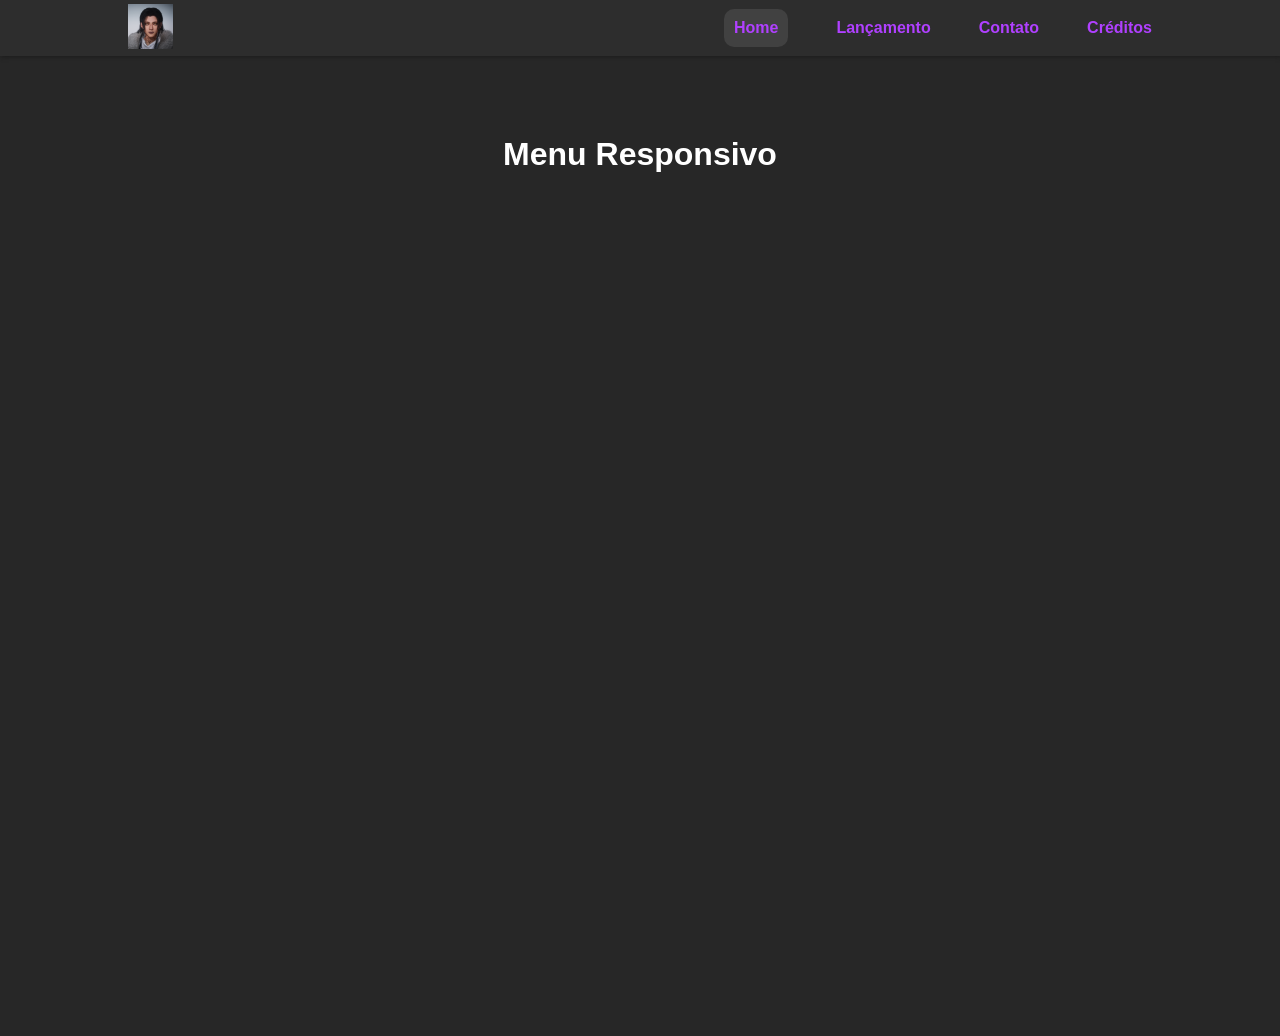
<file: responsividade/index.html>
<!DOCTYPE html>
<html lang="pt-br">
<head>
    <meta charset="UTF-8">
    <meta name="viewport" content="width=device-width, initial-scale=1.0">
    <title>HEADER | VDH</title>
    <link rel="stylesheet" href="style/header.css">
</head>
<body>
    <div class="header" id="header"> 
        <button onclick="toggleSidebar()" class="btn_icon_header"> 
            <svg xmlns="http://www.w3.org/2000/svg" width="20" height="20" fill="currentColor" class="bi bi-list" viewBox="0 0 16 16">
                <path fill-rule="evenodd" d="M2.5 12a.5.5 0 0 1 .5-.5h10a.5.5 0 0 1 0 1H3a.5.5 0 0 1-.5-.5m0-4a.5.5 0 0 1 .5-.5h10a.5.5 0 0 1 0 1H3a.5.5 0 0 1-.5-.5m0-4a.5.5 0 0 1 .5-.5h10a.5.5 0 0 1 0 1H3a.5.5 0 0 1-.5-.5"/>
            </svg>
        </button>  
        <div class="logo_header">
            <img src="images/WWM.png" alt="Logo">
        </div>
        <div class="navigation_header" id ="navigation_header">
            <button onclick="toggleSidebar()" class="btn_icon_header">
                <svg xmlns="http://www.w3.org/2000/svg" width="20" height="20" fill="currentColor" class="bi bi-x" viewBox="0 0 16 16">
                    <path d="M4.646 4.646a.5.5 0 0 1 .708 0L8 7.293l2.646-2.647a.5.5 0 0 1 .708.708L8.707 8l2.647 2.646a.5.5 0 0 1-.708.708L8 8.707l-2.646 2.647a.5.5 0 0 1-.708-.708L7.293 8 4.646 5.354a.5.5 0 0 1 0-.708"/>
                </svg>
            </button>
            <a href="#" class="active">Home</a>
            <a href="#">Lançamento</a>
            <a href="#">Contato</a>
            <a href="#">Créditos</a>
        </div>
    </div>  
    <div tabindex="0" onclick="closeSidebar()" class="content" id="content">
        <h1>Menu Responsivo</h1>
    </div>

</body>
<script>
    var header = document.getElementById("header");
    var navigationHeader = document.getElementById("navigation_header");
    var content = document.getElementById("content");
    var showSidebar = false;

    function toggleSidebar() {
        showSidebar = !showSidebar;
        if (showSidebar) {
            navigationHeader.style.marginLeft = "-10vw";
            navigationHeader.style.animationName = "showSidebar";
            content.style.filter = "blur(2px)";

        } else {
            navigationHeader.style.marginLeft = "-100vw";
            navigationHeader.style.animationName = "";
            content.style.filter = "";
        }
    }

    function closeSidebar() {
        if(showSidebar) {
            toggleSidebar()
        }
    }

    window.addEventListener("resize", function(event) {
        if (window.innerWidth > 768 && showSidebar) {
            toggleSidebar();
        }
    }
);
</script>
</html>
</file>
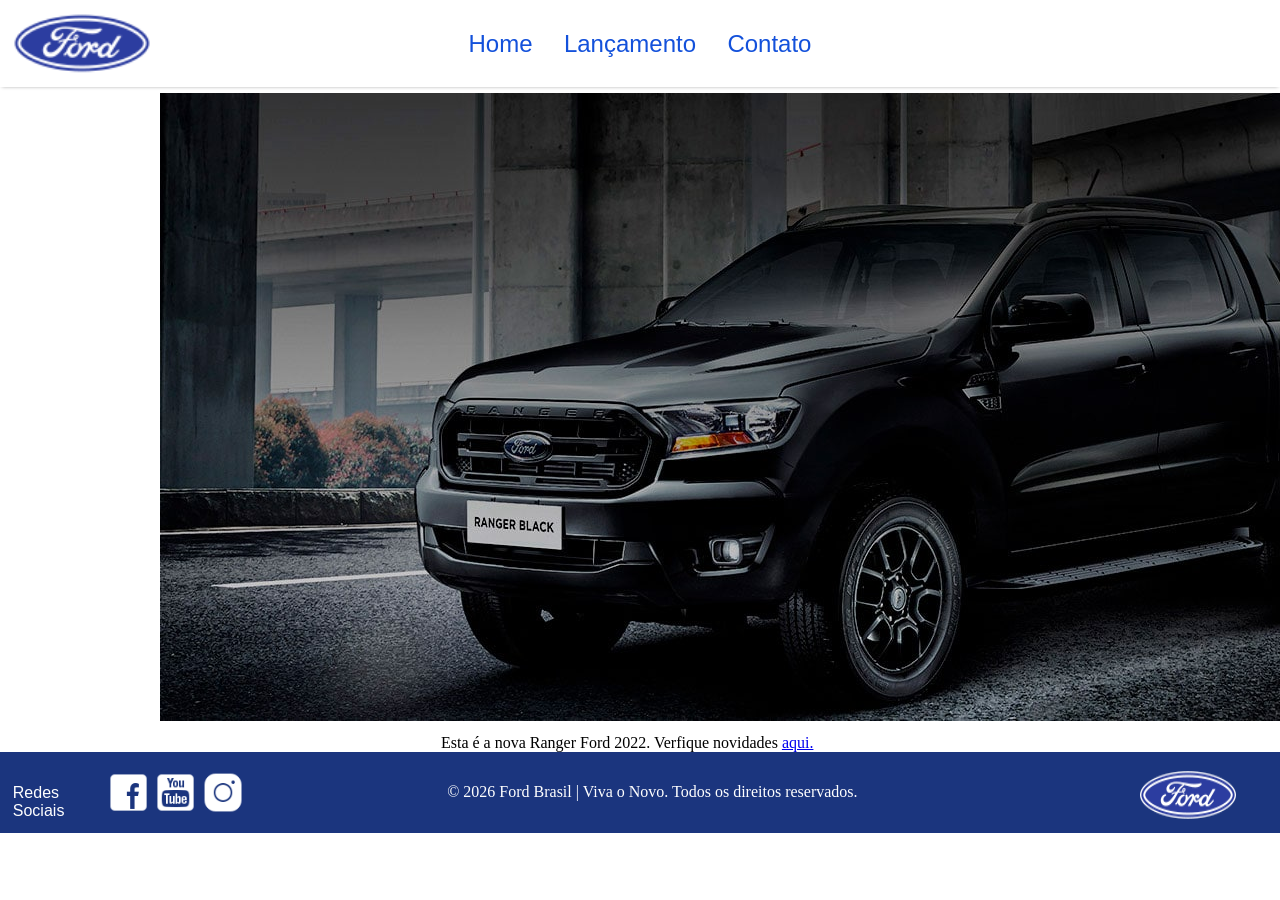
<file: desafio_4_HTML_E_CSS(VINÍCIUS DA HORA DE CASTRO)-20260424T111032Z-3-001/desafio_4_HTML_E_CSS(VINÍCIUS DA HORA DE CASTRO)/index.html>
<!DOCTYPE html>
<html lang="pt-br">
<head>
    <meta charset="UTF-8">
    <meta http-equiv="X-UA-Compatible" content="IE=edge">
    <meta name="viewport" content="width=device-width, initial-scale=1.0">
    <meta name="author" content="Vinícius">
    <meta name="description" content="A empresa Ford está lançando um novo veículo e, portanto, decidiu reformular o seu portal na web.">
    <meta name="keywords" content="Ford, veículo, carro, lançamento, Ranger, Ranger Black">
    <link rel="stylesheet" href="style/home.css">
    <link rel="stylesheet" href="style/headfoot.css">

    <title>Ford - Home - Novo Veículo</title>
</head>
<body>

    <header>

        <div class="logo">
            <img src="images/ford-96.png" alt="Ford Logo" class="logo_img">
        </div>

        <nav class="cabeçalho">
            <a href="index.html" class="cabeçalho_link">Home</a>
            <a href="lançamento.html" class="cabeçalho_link">Lançamento</a>
            <a href="contato.html" class="cabeçalho_link">Contato</a>
        </nav>

    </header>

    <main>

        <div class="carro">
            <a href="lançamento.html"><img src="images/imagem_1.jpg" alt="carro ford ranger black" class="carro_img"></a>
            <p class="aqui_link">Esta é a nova Ranger Ford 2022. Verfique novidades <a href="lançamento.html">aqui.</a></p>
        </div>
        
    </main>

    <footer>

        <div class="redes">
            <p>Redes Sociais</p>
        </div>

        <nav class="social">
            <a target="_blank" href="https://www.facebook.com/FordBrasil/?locale=pt_BR"><img src="images/facebook-50.png" alt="Facebook Logo" class="social_links"></a>
            <a target="_blank" href="http://youtube.com/@fordbrasil"><img src="images/youtube-squared-50.png" alt="YouTube Logo" class="social_links"></a>
            <a target="_blank" href="https://www.instagram.com/fordbrasil/"><img src="images/instagram-logo-50.png" alt="Instagram Logo" class="social_links"></a>

            <div class="copyright">
                <P>&copy; 2026 Ford Brasil | Viva o Novo. Todos os direitos reservados.</P>
            </div>

            <div class="logo2">
                <img src="images/ford-96.png" alt="Ford Logo" class="logo_img2">
            </div>
        </nav>

    </footer>

</body>
</html>
</file>
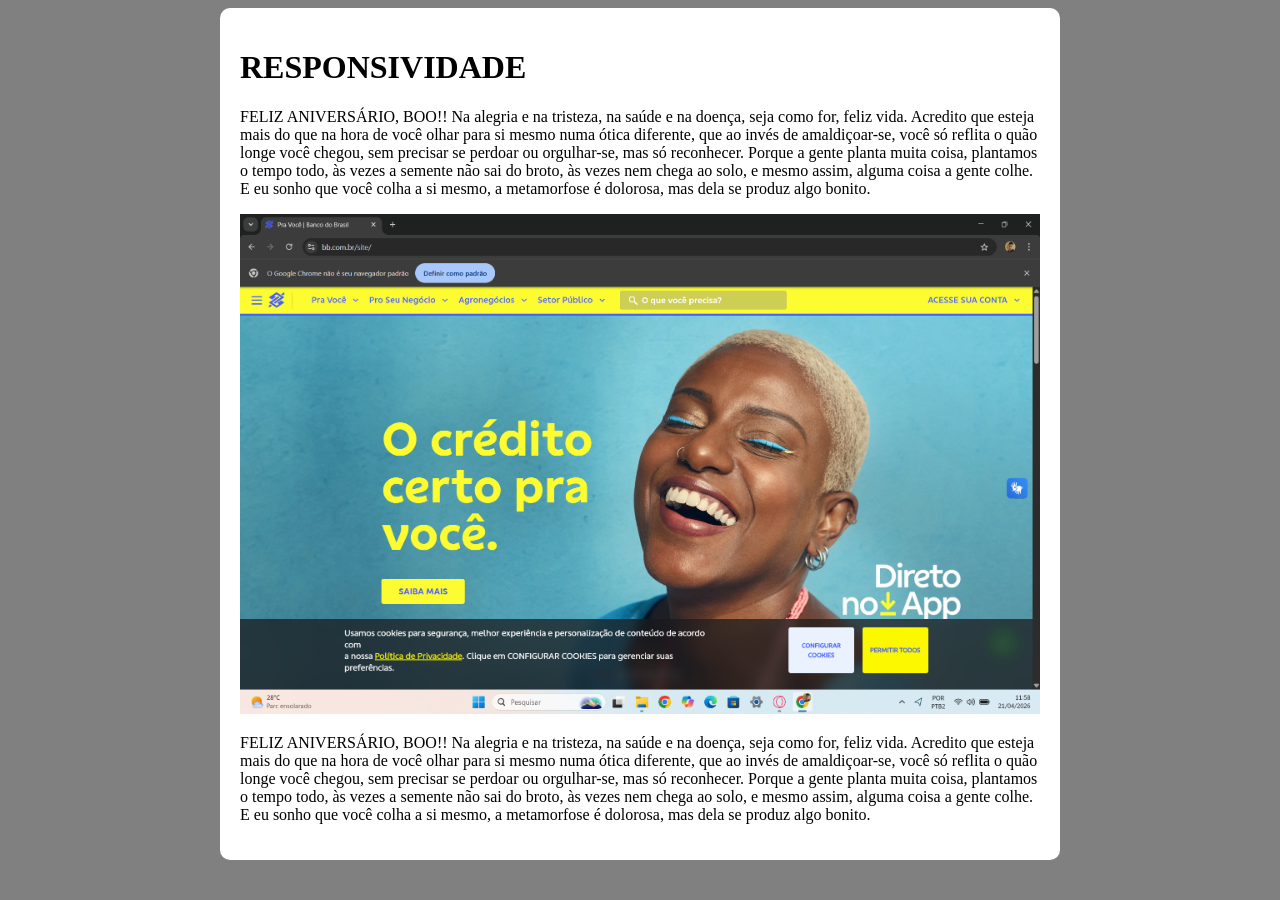
<file: responsividade/respo.html>
<!DOCTYPE html>
<html lang="pt-br">
<head>
    <meta charset="UTF-8">
    <meta name="viewport" content="width=device-width, initial-scale=1.0">
    <title>RESPONSIVIDADE CSS</title>
    <link rel="stylesheet" href="style/respo.css">
</head>
<body>
    <main>
        <h1>RESPONSIVIDADE</h1>
        <p>FELIZ ANIVERSÁRIO, BOO!!

Na alegria e na tristeza, na saúde e na doença, seja como for, feliz vida. 
Acredito que esteja mais do que na hora de você olhar para si mesmo numa ótica diferente, que ao invés de amaldiçoar-se, você só reflita o quão longe você chegou, sem precisar se perdoar ou orgulhar-se, mas só reconhecer. Porque a gente planta muita coisa, plantamos o tempo todo, às vezes a semente não sai do broto, às vezes nem chega ao solo, e mesmo assim, alguma coisa a gente colhe. E eu sonho que você colha a si mesmo, a metamorfose é dolorosa, mas dela se produz algo bonito. </p>
    
    <picture>
        <source media="(max-width: 600px)" srcset="images/WWM.png">
        <img src="images/Captura de tela 2026-04-21 115823.png" alt="BB">
    </picture>

    <p>FELIZ ANIVERSÁRIO, BOO!!

Na alegria e na tristeza, na saúde e na doença, seja como for, feliz vida. 
Acredito que esteja mais do que na hora de você olhar para si mesmo numa ótica diferente, que ao invés de amaldiçoar-se, você só reflita o quão longe você chegou, sem precisar se perdoar ou orgulhar-se, mas só reconhecer. Porque a gente planta muita coisa, plantamos o tempo todo, às vezes a semente não sai do broto, às vezes nem chega ao solo, e mesmo assim, alguma coisa a gente colhe. E eu sonho que você colha a si mesmo, a metamorfose é dolorosa, mas dela se produz algo bonito.

</p>
    </main>
</body>
</html>
</file>
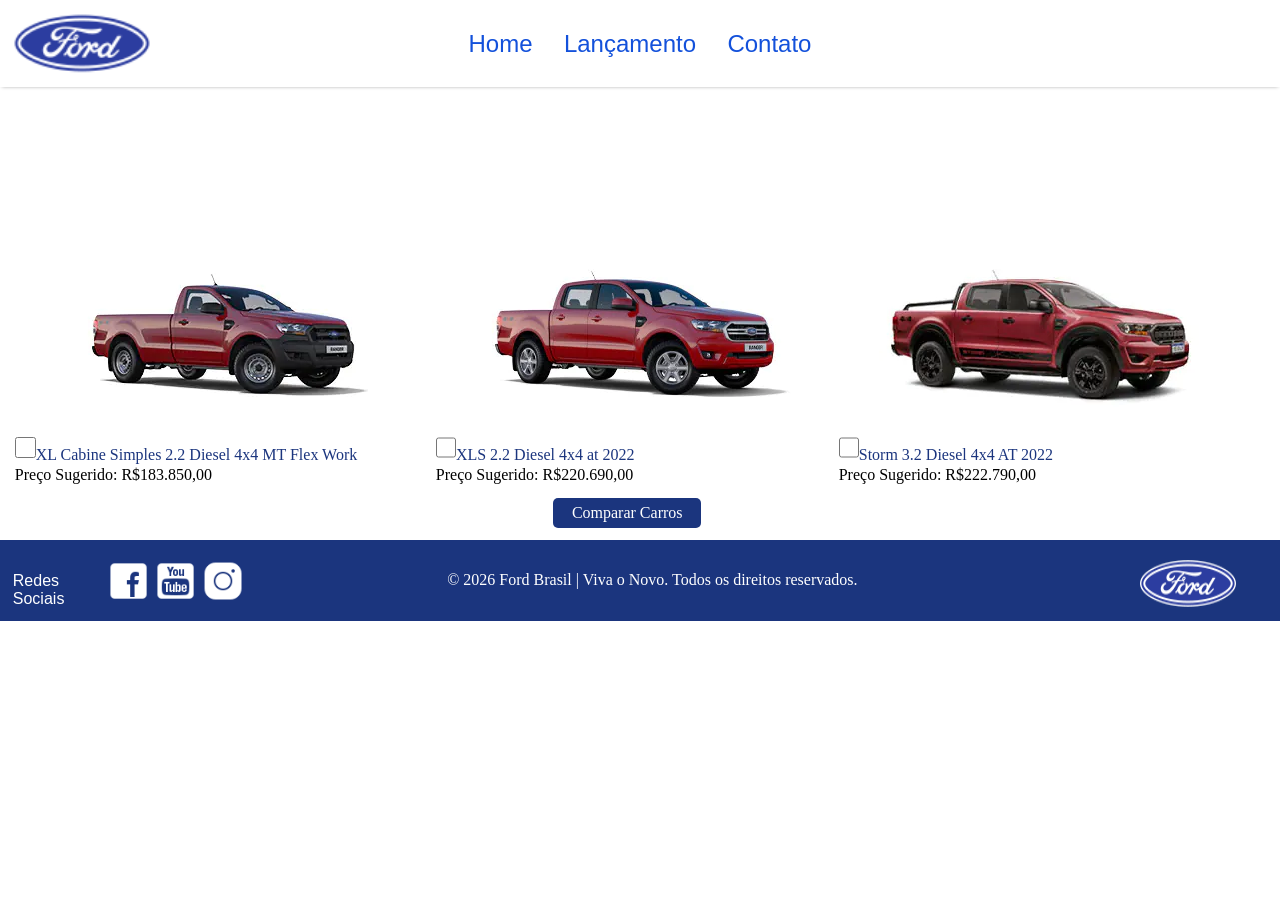
<file: desafio_4_HTML_E_CSS(VINÍCIUS DA HORA DE CASTRO)-20260424T111032Z-3-001/desafio_4_HTML_E_CSS(VINÍCIUS DA HORA DE CASTRO)/lançamento.html>
<!DOCTYPE html>
<html lang="pt-br">
<head>
    <meta charset="UTF-8">
    <meta http-equiv="X-UA-Compatible" content="IE=edge">
    <meta name="viewport" content="width=device-width, initial-scale=1.0">
    <meta name="author" content="Vinícius">
    <meta name="description" content="A empresa Ford está lançando um novo veículo e, portanto, decidiu reformular o seu portal na web.">
    <meta name="keywords" content="Ford, veículo, carro, lançamento, Ranger, Ranger Black">
    <link rel="stylesheet" href="style/lançamento.css">
    <link rel="stylesheet" href="style/headfoot.css">

    <title>Ford - Lançamento - Novo Veículo</title>
</head>
<body>

    <header>

        <div class="logo">
            <img src="images/ford-96.png" alt="Ford Logo" class="logo_img">
        </div>

        <nav class="cabeçalho">
            <a href="index.html" class="cabeçalho_link">Home</a>
            <a href="lançamento.html" class="cabeçalho_link">Lançamento</a>
            <a href="contato.html" class="cabeçalho_link">Contato</a>
        </nav>

    </header>

    <main>

        <div class="video">
            <iframe class="video_link" src="https://www.youtube.com/embed/vQsryuNmsL0" title="Ford Ranger 2022 | Gerações" frameborder="0" allow="accelerometer; autoplay; clipboard-write; encrypted-media; gyroscope; picture-in-picture; web-share" referrerpolicy="strict-origin-when-cross-origin" allowfullscreen></iframe>
        </div>

        <table>
            <thead>
                <tr>
                    <th>
                        <img src="images/XL Cabine.jpg" alt="XL Cabine">
                    </th>
                    <th>
                        <img src="images/xls 2.2 diesel.jpg" alt="XLS 2.2 Diesel">
                    </th>
                    <th>
                        <img src="images/storm.jpg" alt="Storm 3.2 Diesel">
                    </th>
                </tr>
            </thead>
            <tbody>
                <tr class="carros_nomes">
                    <td><input type="checkbox" name="checkbox1" value="opção1">XL Cabine Simples 2.2 Diesel 4x4 MT Flex Work </td>
                    <td><input type="checkbox" name="checkbox2" value="opção2">XLS 2.2 Diesel 4x4 at 2022</td>
                    <td><input type="checkbox" name="checkbox3" value="opção3">Storm 3.2 Diesel 4x4 AT 2022</td>
                </tr>
            </tbody>
            <tfoot>
                <tr class="preços">
                    <td>Preço Sugerido: R$183.850,00</td>
                    <td>Preço Sugerido: R$220.690,00</td>
                    <td>Preço Sugerido: R$222.790,00</td>
                </tr>
            </tfoot>
        </table>

        <div class="botao_div">
            <button class="botao">Comparar Carros</button>
        </div>

    </main>

    <footer>

        <div class="redes">
            <p>Redes Sociais</p>
        </div>

        <nav class="social">
            <a target="_blank" href="https://www.facebook.com/FordBrasil/?locale=pt_BR"><img src="images/facebook-50.png" alt="Facebook Logo" class="social_links"></a>
            <a target="_blank" href="http://youtube.com/@fordbrasil"><img src="images/youtube-squared-50.png" alt="YouTube Logo" class="social_links"></a>
            <a target="_blank" href="https://www.instagram.com/fordbrasil/"><img src="images/instagram-logo-50.png" alt="Instagram Logo" class="social_links"></a>

            <div class="copyright">
                <P>&copy; 2026 Ford Brasil | Viva o Novo. Todos os direitos reservados.</P>
            </div>

            <div class="logo2">
                <img src="images/ford-96.png" alt="Ford Logo" class="logo_img2">
            </div>
        </nav>

    </footer>

    
</body>
</html>
</file>
<file: responsividade/style/header.css>
* {
    margin: 0;
    padding: 0;
}

:root {
    --color-white: #fff;
    --color-dark1: #272727;
    --color-dark2: #2d2d2d;
    --color-dark3: #414141;
    --color-dark4: #1c1c1c;
    --color-dark5: #343434;
    --color-purple: #b040ff;     
}

body {
    font-family: Arial, Helvetica, sans-serif;
    background-color: var(--color-dark1);
    color: var(--color-white);
}

img {
    width: 45px;
}

.header, .navigation_header {
    display: flex;
    flex-direction: row;
    align-items: center;
}

.header {
    background-color: var(--color-dark2);
    box-shadow: 1px 1px 4px var(--color-dark4);
    height: 56px;
    justify-content: space-between;
    padding: 0 10%;
}

.navigation_header {
    gap: 48px ;
    z-index: 2;
}    

.navigation_header a {
    text-decoration: none;
    color: var(--color-purple);
    transition: 1s;
    font-weight: bold;
} 

.navigation_header a:hover {
    color: var(--color-white);
}

.active {
    background-color: var(--color-dark3);
    padding: 10px;
    border-radius: 10px;
}

.content {
    text-align: center;
    padding-top: 80px;
    height: 100vh;
    transition: 1s;
}

.btn_icon_header {
    display: none;
    background-color: transparent;
    border: none;
    color: var(--color-white);
    cursor: pointer;
}

@media screen and (max-width: 768px) {
    .btn_icon_header {
        display: block;
    }
    
    .navigation_header {
        position: absolute;
        flex-direction: column;
        top: 0;
        background-color: var(--color-dark5);
        height: 100%;
        width: 35vw;
        padding: 16px;
        animation-duration: 1s;
        margin-left: -100vw;
    }

    @keyframes showSidebar {
        from {margin-left: -100vw;}
        to {margin-left: -10vw;}
    }
}
</file>
<file: desafio_4_HTML_E_CSS(VINÍCIUS DA HORA DE CASTRO)-20260424T111032Z-3-001/desafio_4_HTML_E_CSS(VINÍCIUS DA HORA DE CASTRO)/style/home.css>
* {
    margin: 0;
    padding: 0;
    box-sizing: border-box;
}

main {
    display: flex;
    width: 98%;
    padding: 0.4% 1% 0% 1%;
    flex-direction: column;
}

.carro {
    display: flex;
    flex-direction: column;
    width: 100%;
    height: 73.3vh;
    justify-content: center;
    align-items: center;
}
.carro_img {
    width: auto;
    padding: 0% 0% 1% 0%;
}

.carro a {
    width: 76%;
    justify-content: center;
}

.carro_img:hover {
    transform: scale(1.002);
    transition: 0.1s;
}

.aqui_link {
    font-size: 100%;
    font-family: montserrat;
}
</file>
<file: desafio_4_HTML_E_CSS(VINÍCIUS DA HORA DE CASTRO)-20260424T111032Z-3-001/desafio_4_HTML_E_CSS(VINÍCIUS DA HORA DE CASTRO)/style/headfoot.css>
* {
    margin: 0;
    padding: 0;
    box-sizing: border-box;
}

header {
    display: flex;
    padding: 1% 1% 1% 1%;
    box-shadow: 0px 1px 4px -2px grey;
    margin: 0% 0% 0% 0%;
}


.logo {
    display: flex;
    width: 25%;
}

.logo_img {
    width: 44%;
}

.cabeçalho {
    display: flex;
    width: 50%;
    gap: 5%;
    align-items: center;
    justify-content:center;
}

.cabeçalho_link {
    text-decoration: none;
    font-size: 150%;
    font-family: Arial, Helvetica, sans-serif;
    color: #1351db;
}

.cabeçalho_link:hover {
    color: #1b357e;
    transition: 0.15s;
    transform: scale(1.015);
}

footer {
    display: flex;
    padding: 1.5% 1% 1% 1%;
    background-color: #1b357e;
    color: white;
}

.redes {
    padding-top: 1%;
    display: flex;
    width: 7.5%;
    font-family: Arial, Helvetica, sans-serif;
    font-size: 100%;
}
  
.social {
    display: flex;
    width: 90%;
    gap: 0%;
    
}

.social_links {
    width: 90%;
}

.copyright {
    padding-top: 1%;
    padding-left: 3%;
    display: flex;
    width: 72%;
    font-size: 100%;
    justify-content: center;
}

.logo2 {
    display: flex;
    width: 20%;
    justify-content: end;
}

.logo_img2 {
    width: 45%;
}
</file>
<file: responsividade/style/respo.css>
body {
    background-color: gray;
}

main {
    background-color: white;
    padding: 20px;
    border-radius: 10px;

    min-width: 0px;
    max-width: 800px;
    margin: auto;
}

img {
    width: 100%;
}
</file>
<file: desafio_4_HTML_E_CSS(VINÍCIUS DA HORA DE CASTRO)-20260424T111032Z-3-001/desafio_4_HTML_E_CSS(VINÍCIUS DA HORA DE CASTRO)/style/lançamento.css>
main {
    display: flex;
    width: 98%;
    padding: 0.4% 1% 0% 1%;
    flex-direction: column;
}

.video {
    display: flex;
    width: 100%;
    justify-content: center;
}

.video_link {
    width: 100%;
}

table {
    font-family: montserrat;
}

input[type=checkbox] {
    width: 5%;
    height: 25px;
}

.carros_nomes {
    color: #1b357e;
}

.botao_div {
    display: flex;
    width: 100%;
    justify-content: center;
    padding: 1% 0% 1% 0%;
}

.botao {
    display: flex;
    width: 12%;
    padding: 0.5% 0.5% 0.5% 0.5%;
    background-color: #1b357e;
    color: white;
    font-family: montserrat;
    font-size: 100%;
    justify-content: center;
    align-items: center;
    border-radius: 5px;
    border: none;
    transition: 0.15s;
}

.botao:hover {
    background-color: #1351db;
    cursor: pointer;
    transform: scale(1.05);
}
</file>
